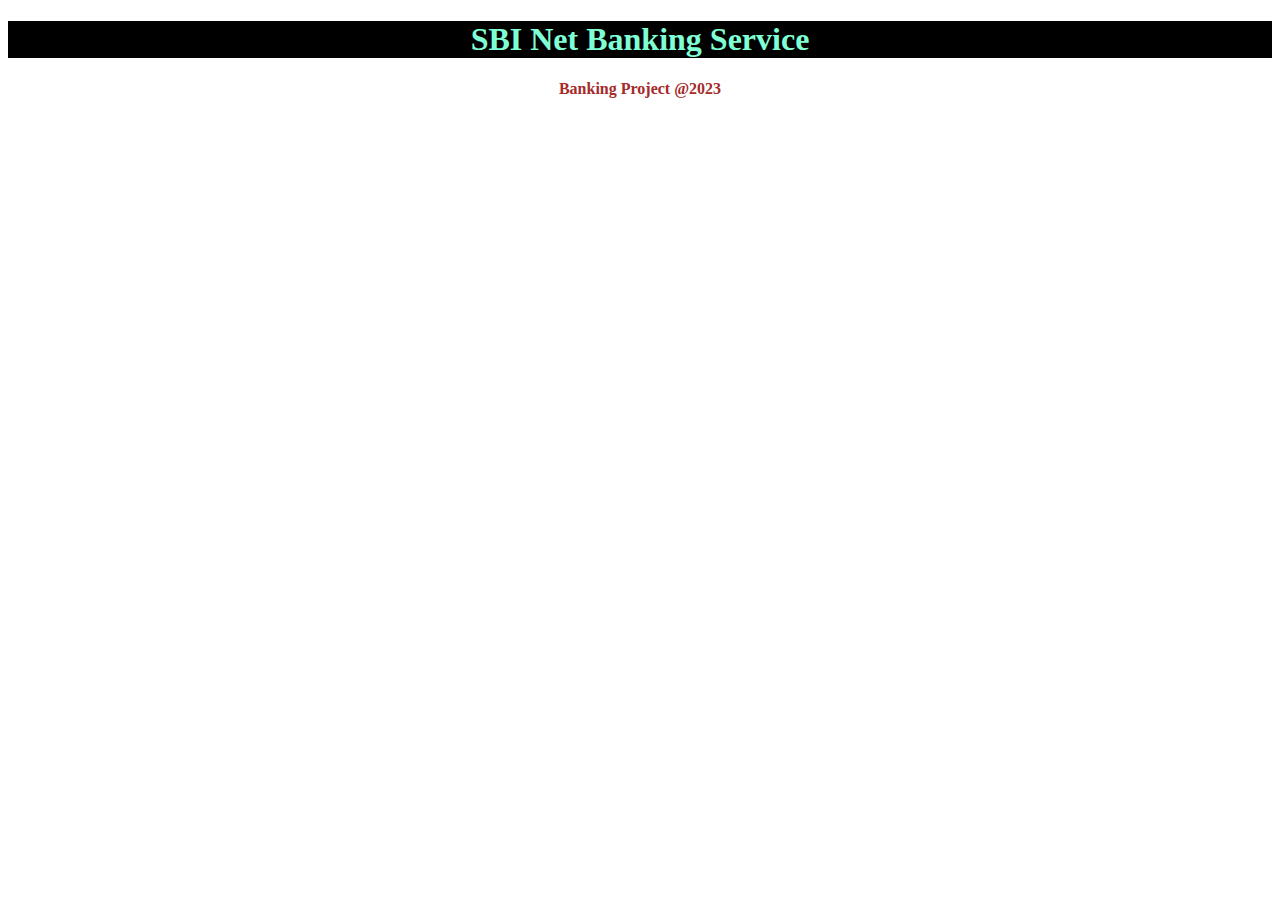
<file: index.html>
<!doctype html>
<html lang="en">
<head>
  <meta charset="utf-8">
  <title>Bank</title>
  <base href="/">
  <meta name="viewport" content="width=device-width, initial-scale=1">
  <link rel="icon" type="image/x-icon" href="favicon.ico">
  <link href="https://cdn.jsdelivr.net/npm/bootstrap@5.2.3/dist/css/bootstrap.min.css" rel="stylesheet" 
  integrity="sha384-rbsA2VBKQhggwzxH7pPCaAqO46MgnOM80zW1RWuH61DGLwZJEdK2Kadq2F9CUG65" crossorigin="anonymous">
  <script src="https://cdn.jsdelivr.net/npm/bootstrap@5.3.0-alpha1/dist/js/bootstrap.bundle.min.js" integrity="sha384-w76AqPfDkMBDXo30jS1Sgez6pr3x5MlQ1ZAGC+nuZB+EYdgRZgiwxhTBTkF7CXvN" crossorigin="anonymous"></script>
</head>
<body>
  <header style="background-color: black;color: aquamarine; text-align: center; " class="p-3">
    <h1>SBI Net Banking Service</h1>
  </header>
  <app-root></app-root>
  <footer style="color: brown; text-align: center;">
    <h4> Banking Project @2023</h4>
  </footer>
</body>
</html>
</file>
